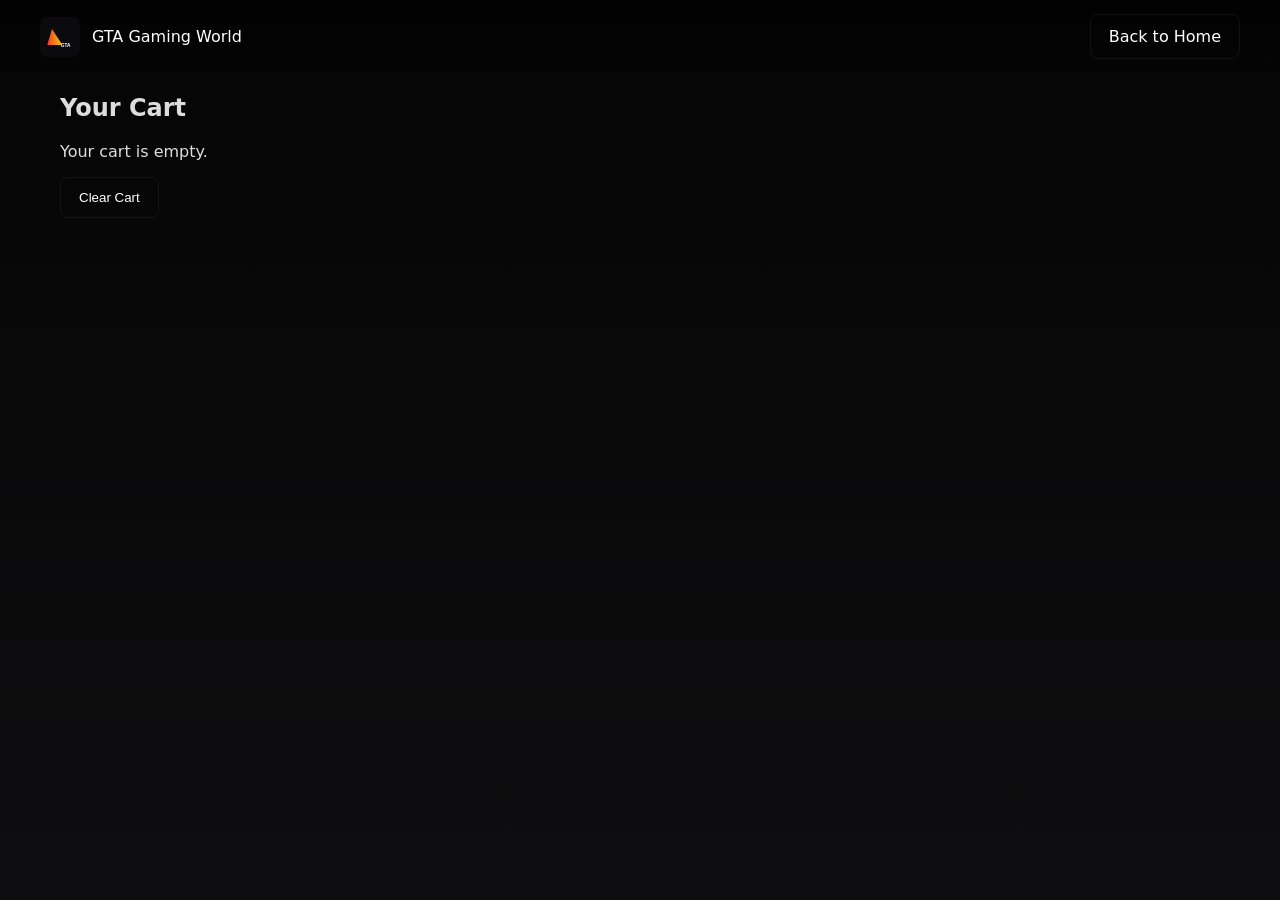
<file: kalam/gta-gaming-website/cart.html>
<!doctype html>
<html lang="en">
<head>
  <meta charset="utf-8" />
  <meta name="viewport" content="width=device-width, initial-scale=1" />
  <title>Cart - GTA Gaming World</title>
  <link rel="stylesheet" href="css/style.css">
</head>
<body>
  <header class="site-header small">
    <div class="container header-inner">
      <a href="index.html" class="logo"><img src="assets/icons/logo.svg" alt="logo"><span>GTA Gaming World</span></a>
      <a href="index.html" class="btn">Back to Home</a>
    </div>
  </header>
  <main class="container">
    <section class="cart-page">
      <h1>Your Cart</h1>
      <div id="cart-root"></div>
      <div class="cart-actions">
        <button id="clear-cart" class="btn btn-danger">Clear Cart</button>
      </div>
    </section>
  </main>
  <script src="js/cart.js"></script>
</body>
</html>
</file>
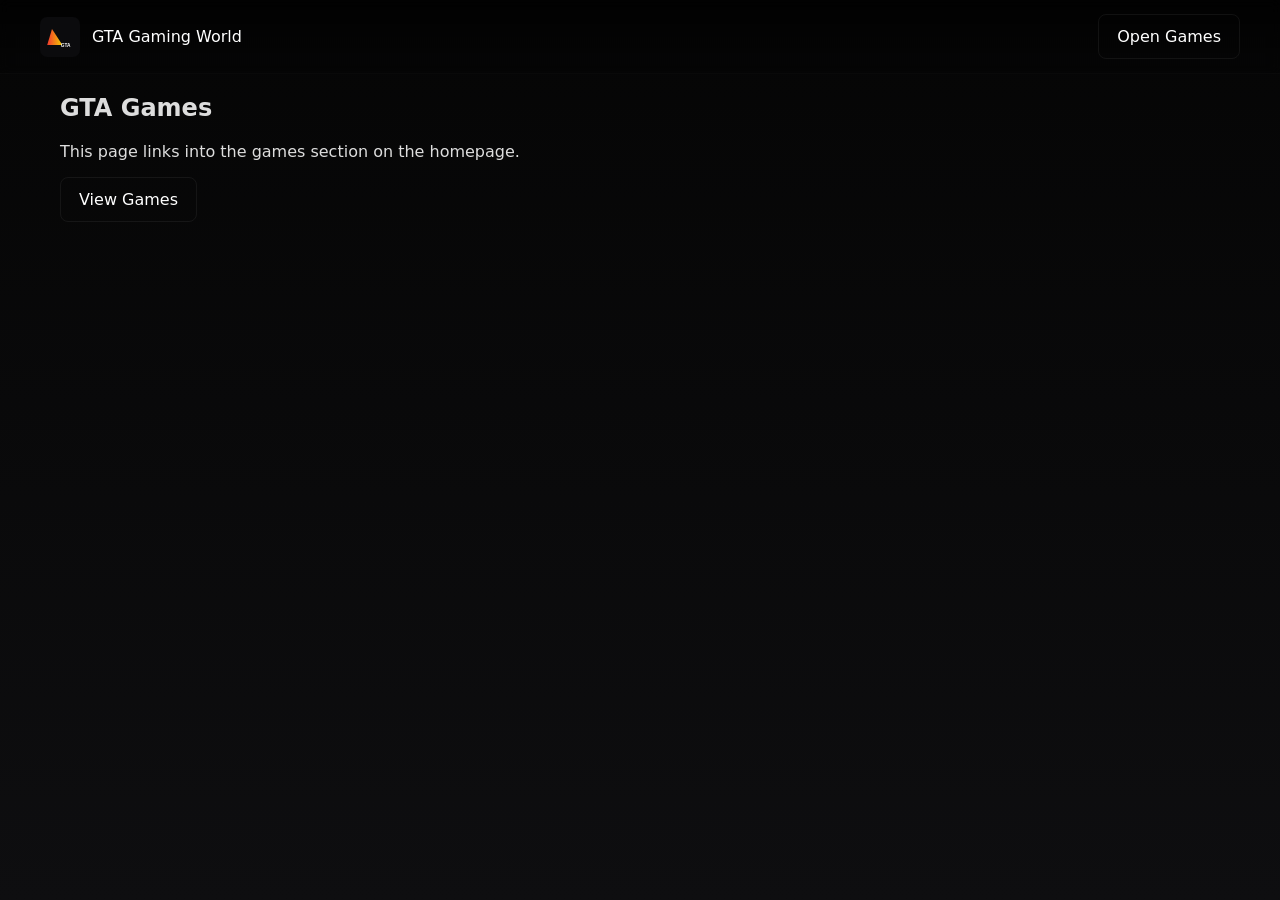
<file: kalam/gta-gaming-website/games.html>
<!doctype html>
<html lang="en">
<head>
  <meta charset="utf-8" />
  <meta name="viewport" content="width=device-width, initial-scale=1" />
  <title>GTA Games - GTA Gaming World</title>
  <link rel="stylesheet" href="css/style.css">
</head>
<body>
  <header class="site-header small">
    <div class="container header-inner">
      <a href="index.html" class="logo"><img src="assets/icons/logo.svg" alt="logo"><span>GTA Gaming World</span></a>
      <a href="index.html#games" class="btn">Open Games</a>
    </div>
  </header>
  <main>
    <section class="container">
      <h1>GTA Games</h1>
      <p>This page links into the games section on the homepage.</p>
      <p><a href="index.html#games" class="btn">View Games</a></p>
    </section>
  </main>
</body>
</html>
</file>
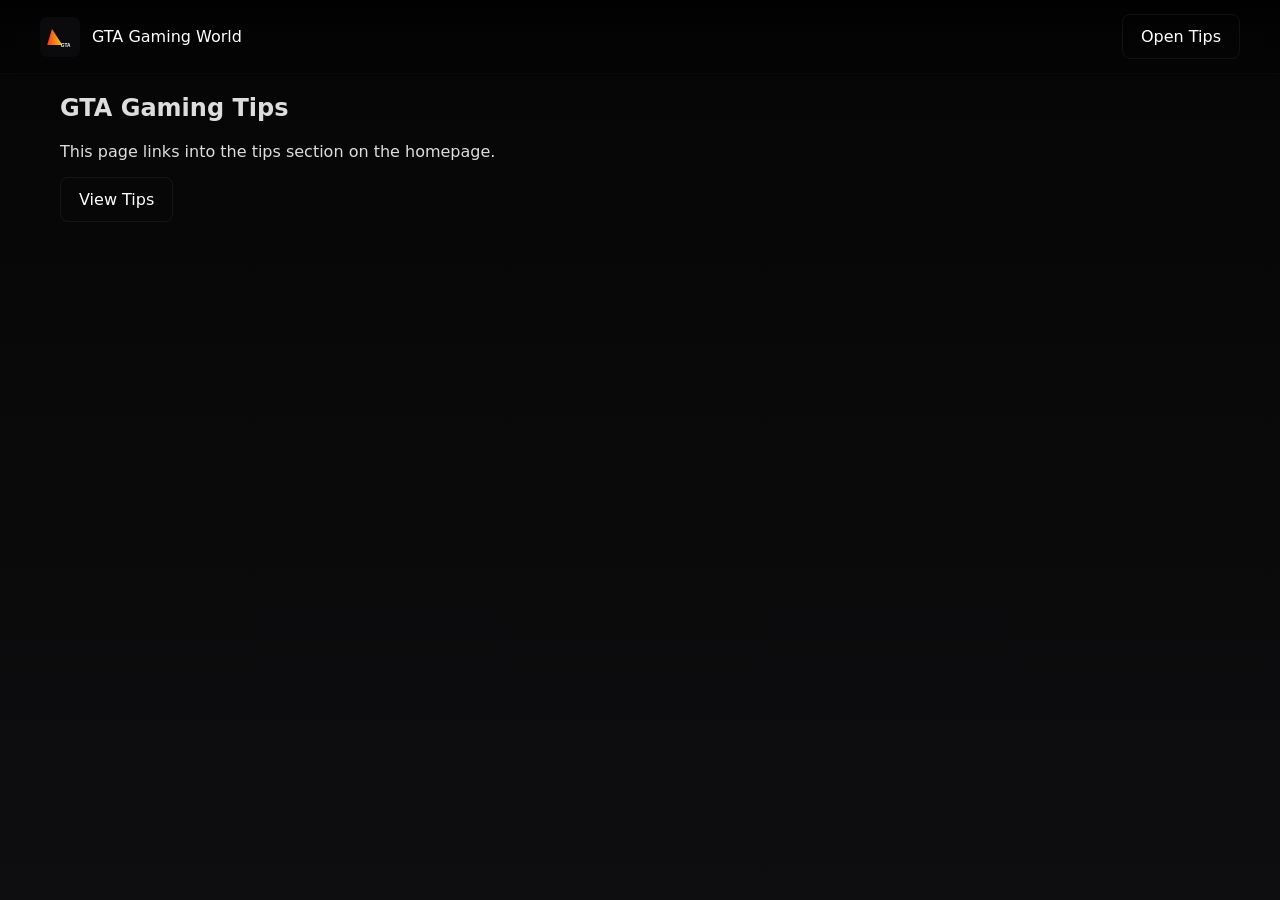
<file: kalam/gta-gaming-website/tips.html>
<!doctype html>
<html lang="en">
<head>
  <meta charset="utf-8" />
  <meta name="viewport" content="width=device-width, initial-scale=1" />
  <title>GTA Tips - GTA Gaming World</title>
  <link rel="stylesheet" href="css/style.css">
</head>
<body>
  <header class="site-header small">
    <div class="container header-inner">
      <a href="index.html" class="logo"><img src="assets/icons/logo.svg" alt="logo"><span>GTA Gaming World</span></a>
      <a href="index.html#tips" class="btn">Open Tips</a>
    </div>
  </header>
  <main>
    <section class="container">
      <h1>GTA Gaming Tips</h1>
      <p>This page links into the tips section on the homepage.</p>
      <p><a href="index.html#tips" class="btn">View Tips</a></p>
    </section>
  </main>
</body>
</html>
</file>
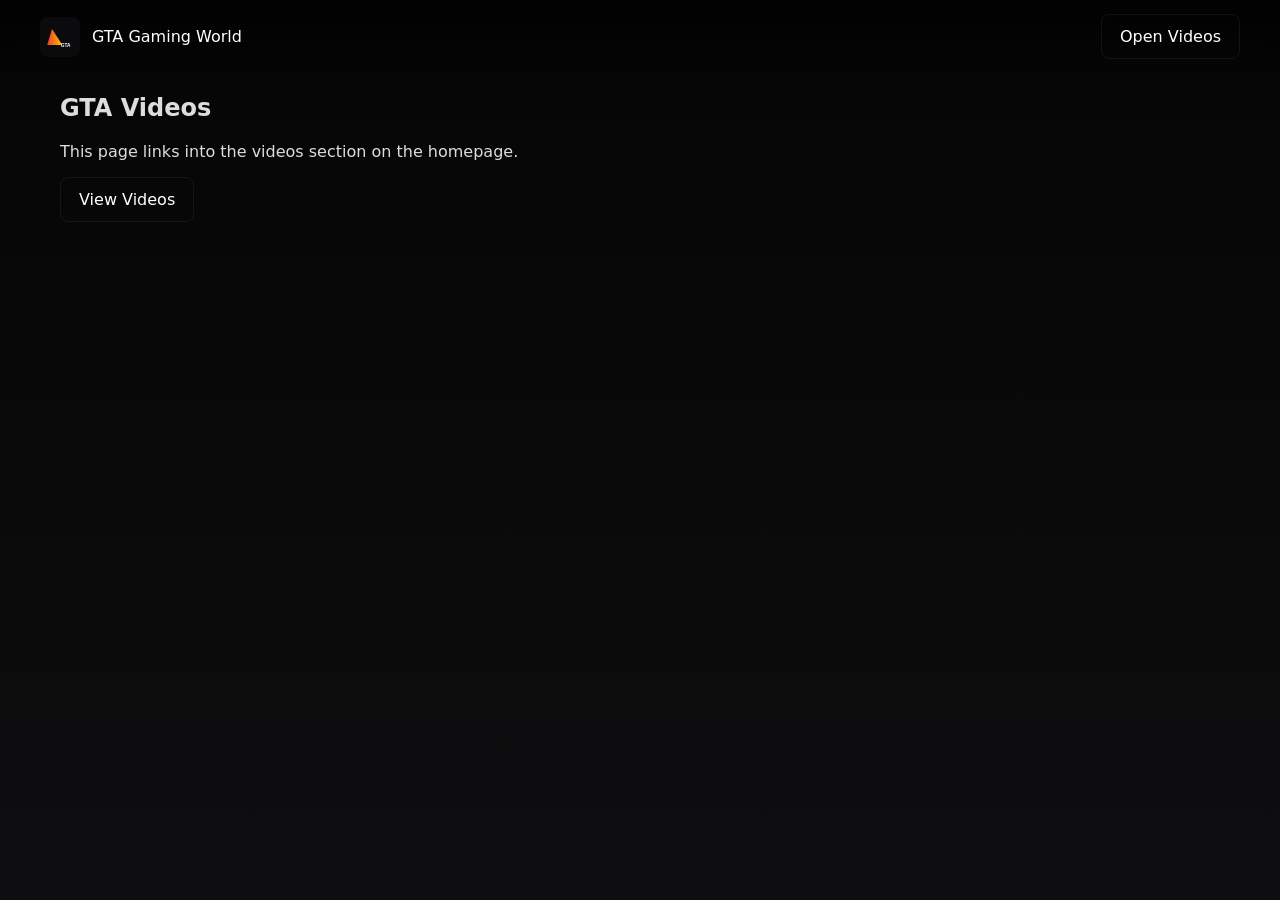
<file: kalam/gta-gaming-website/videos.html>
<!doctype html>
<html lang="en">
<head>
  <meta charset="utf-8" />
  <meta name="viewport" content="width=device-width, initial-scale=1" />
  <title>GTA Videos - GTA Gaming World</title>
  <link rel="stylesheet" href="css/style.css">
</head>
<body>
  <header class="site-header small">
    <div class="container header-inner">
      <a href="index.html" class="logo"><img src="assets/icons/logo.svg" alt="logo"><span>GTA Gaming World</span></a>
      <a href="index.html#videos" class="btn">Open Videos</a>
    </div>
  </header>
  <main>
    <section class="container">
      <h1>GTA Videos</h1>
      <p>This page links into the videos section on the homepage.</p>
      <p><a href="index.html#videos" class="btn">View Videos</a></p>
    </section>
  </main>
</body>
</html>
</file>
<file: kalam/gta-gaming-website/css/style.css>
:root{
  --bg:#0b0b0d;
  --card:#11121780;
  --accent1:#ff3b30;
  --accent2:#ff9a00;
  --accent3:#8a2be2;
  --accent4:#00c3ff;
  --accent5:#ffd500;
  --glass: rgba(255,255,255,0.03);
}
*{box-sizing:border-box}
body{margin:0;font-family:Inter,system-ui,Segoe UI,Roboto,'Helvetica Neue',Arial;background:linear-gradient(180deg,#050505 0%,#0e0e10 100%);color:#ddd;min-height:100vh}
.container{max-width:1200px;margin:0 auto;padding:0 20px}
.site-header{position:sticky;top:0;z-index:80;background:linear-gradient(180deg,rgba(0,0,0,0.6),transparent);backdrop-filter:blur(6px);border-bottom:1px solid rgba(255,255,255,0.03)}
.header-inner{display:flex;align-items:center;justify-content:space-between;padding:14px 0}
.logo{display:flex;align-items:center;gap:12px;color:#fff;text-decoration:none}
.logo img{width:40px;height:40px}
.main-nav ul{display:flex;gap:18px;list-style:none;margin:0;padding:0}
.main-nav a{color:#ddd;text-decoration:none;padding:8px 10px;border-radius:6px;transition:all .2s}
.main-nav a:hover{background:linear-gradient(90deg,var(--accent3),var(--accent4));box-shadow:0 6px 18px rgba(122,66,255,0.12);transform:translateY(-2px)}
.header-actions{display:flex;align-items:center;gap:12px}
.search{display:flex;align-items:center;background:var(--glass);padding:6px;border-radius:8px}
.search input{background:transparent;border:0;color:#ddd;padding:6px;outline:none}
.hamburger{display:none;background:transparent;border:0;color:#fff;font-size:20px}

.hero{position:relative;min-height:68vh;display:flex;align-items:center;color:#fff;overflow:hidden}
.hero-overlay{position:absolute;inset:0;background:linear-gradient(180deg,rgba(0,0,0,0.6),rgba(0,0,0,0.8));mix-blend-mode:multiply}
.hero-inner{position:relative;z-index:2;padding:80px 0}
.hero-title{font-size:38px;letter-spacing:2px;margin:0 0 12px;text-shadow:0 12px 40px rgba(0,0,0,0.6)}
.hero-sub{opacity:.9;margin-bottom:18px}
.btn{display:inline-block;padding:12px 18px;border-radius:8px;text-decoration:none;color:#fff;background:transparent;border:1px solid rgba(255,255,255,0.06);cursor:pointer}
.btn-primary{background:linear-gradient(90deg,var(--accent1),var(--accent2));box-shadow:0 8px 30px rgba(255,80,60,0.12)}
.btn-ghost{border:1px solid rgba(255,255,255,0.06);}
.btn:hover{transform:translateY(-3px)}

.section{padding:60px 0}
.section-header{display:flex;align-items:center;justify-content:space-between;margin-bottom:18px}
.games-grid{display:grid;grid-template-columns:repeat(3,1fr);gap:18px}
.games-card{background:linear-gradient(180deg,rgba(255,255,255,0.02),rgba(255,255,255,0.01));border-radius:12px;padding:12px;display:flex;gap:12px;align-items:flex-start;box-shadow:0 6px 20px rgba(0,0,0,.6);transition:transform .2s,box-shadow .2s}
.games-card:hover{transform:translateY(-8px);box-shadow:0 18px 50px rgba(0,0,0,.7)}
.games-card img{width:120px;height:75px;object-fit:cover;border-radius:8px}
.games-card .info{flex:1}
.games-card .title{font-weight:700}
.games-meta{display:flex;gap:8px;color:#bdbdbd;font-size:13px;margin:6px 0}
.card-actions{display:flex;gap:8px;margin-top:8px}
.small-badge{background:rgba(255,255,255,0.04);padding:6px;border-radius:8px;font-size:13px}

.videos-grid{display:grid;grid-template-columns:repeat(3,1fr);gap:18px}
.video-card{background:var(--card);border-radius:12px;overflow:hidden;position:relative}
.video-card img{width:100%;height:160px;object-fit:cover}
.video-content{padding:12px}

.tips-grid{display:grid;grid-template-columns:repeat(4,1fr);gap:16px}
.tip-card{padding:14px;border-radius:12px;background:linear-gradient(180deg,rgba(255,255,255,0.02),transparent);box-shadow:0 6px 20px rgba(0,0,0,.5);transition:transform .18s}
.tip-card:hover{transform:translateY(-6px)}

.modal{position:fixed;inset:0;background:rgba(0,0,0,0.6);display:none;align-items:center;justify-content:center;z-index:120}
.modal.show{display:flex}
.modal-content{background:linear-gradient(180deg,rgba(10,10,10,0.95),#050507);padding:20px;border-radius:12px;max-width:900px;width:100%;position:relative}
.modal-close{position:absolute;right:12px;top:10px;border:0;background:transparent;color:#fff;font-size:18px}

.site-footer{padding:28px 0;background:linear-gradient(180deg,#070708,#050406);border-top:1px solid rgba(255,255,255,0.02);margin-top:40px}
.footer-inner{display:flex;justify-content:space-between;gap:20px}
.footer-inner .brand img{width:48px;height:48px}
.disclaimer{font-size:12px;color:#8b8b8b;padding:12px 20px;text-align:center}

.loading-screen{position:fixed;inset:0;background:linear-gradient(180deg,#07060a,#000);display:flex;align-items:center;justify-content:center;z-index:200}
.loader{width:64px;height:64px;border-radius:50%;background:conic-gradient(var(--accent4),var(--accent3));animation:spin 1.5s linear infinite}
@keyframes spin{to{transform:rotate(360deg)}}

/* Responsive */
@media(max-width:1000px){
  .games-grid,.videos-grid{grid-template-columns:repeat(2,1fr)}
  .tips-grid{grid-template-columns:repeat(2,1fr)}
}
@media(max-width:700px){
  .main-nav{display:none}
  .hamburger{display:block}
  .games-grid,.videos-grid{grid-template-columns:1fr}
  .tips-grid{grid-template-columns:1fr}
  .hero-title{font-size:26px}
}

.neon{filter:drop-shadow(0 6px 18px rgba(255,80,60,0.2))}
</file>
